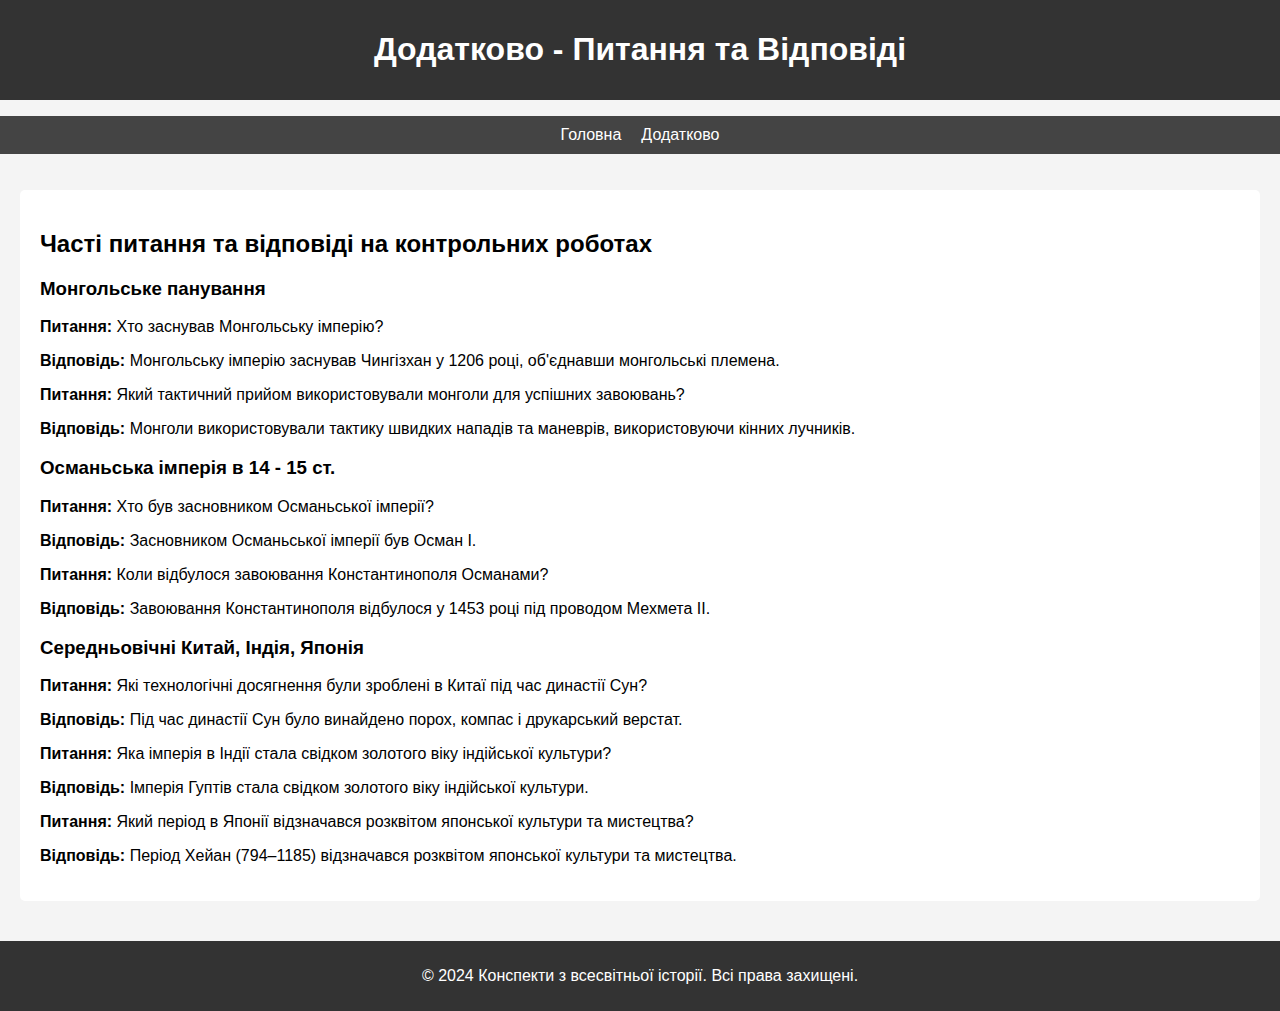
<file: editional.html>
<!DOCTYPE html>
<html lang="uk">
<head>
  <meta charset="UTF-8">
  <meta name="viewport" content="width=device-width, initial-scale=1.0">
  <title>Додатково - Питання та Відповіді</title>
  <link rel="stylesheet" href="styles.css">
</head>
<body>
  <header>
    <h1>Додатково - Питання та Відповіді</h1>
  </header>
  <nav>
    <ul>
      <li><a href="index.html">Головна</a></li>
      <li><a href="./editional.html">Додатково</a></li>
    </ul>
  </nav>
  <main>
    <section id="questions">
      <h2>Часті питання та відповіді на контрольних роботах</h2>

      <h3>Монгольське панування</h3>
      <p><strong>Питання:</strong> Хто заснував Монгольську імперію?</p>
      <p><strong>Відповідь:</strong> Монгольську імперію заснував Чингізхан у 1206 році, об'єднавши монгольські племена.</p>

      <p><strong>Питання:</strong> Який тактичний прийом використовували монголи для успішних завоювань?</p>
      <p><strong>Відповідь:</strong> Монголи використовували тактику швидких нападів та маневрів, використовуючи кінних лучників.</p>

      <h3>Османьська імперія в 14 - 15 ст.</h3>
      <p><strong>Питання:</strong> Хто був засновником Османьської імперії?</p>
      <p><strong>Відповідь:</strong> Засновником Османьської імперії був Осман I.</p>

      <p><strong>Питання:</strong> Коли відбулося завоювання Константинополя Османами?</p>
      <p><strong>Відповідь:</strong> Завоювання Константинополя відбулося у 1453 році під проводом Мехмета II.</p>

      <h3>Середньовічні Китай, Індія, Японія</h3>
      <p><strong>Питання:</strong> Які технологічні досягнення були зроблені в Китаї під час династії Сун?</p>
      <p><strong>Відповідь:</strong> Під час династії Сун було винайдено порох, компас і друкарський верстат.</p>

      <p><strong>Питання:</strong> Яка імперія в Індії стала свідком золотого віку індійської культури?</p>
      <p><strong>Відповідь:</strong> Імперія Гуптів стала свідком золотого віку індійської культури.</p>

      <p><strong>Питання:</strong> Який період в Японії відзначався розквітом японської культури та мистецтва?</p>
      <p><strong>Відповідь:</strong> Період Хейан (794–1185) відзначався розквітом японської культури та мистецтва.</p>
    </section>
  </main>
  <footer>
    <p>&copy; 2024 Конспекти з всесвітньої історії. Всі права захищені.</p>
  </footer>
</body>
</html>
</file>
<file: styles.css>
/* Загальні стилі */
body {
    font-family: Arial, sans-serif;
    margin: 0;
    padding: 0;
    background-color: #f4f4f4;
  }
  
  header {
    background-color: #333;
    color: #fff;
    padding: 10px 0;
    text-align: center;
  }
  
  nav ul {
    background-color: #444;
    padding: 10px;
    list-style: none;
    display: flex;
    justify-content: center;
  }
  
  nav ul li {
    margin: 0 10px;
  }
  
  nav ul li a {
    color: #fff;
    text-decoration: none;
  }
  
  main {
    padding: 20px;
  }
  
  section {
    background-color: #fff;
    margin-bottom: 20px;
    padding: 20px;
    border-radius: 5px;
  }
  
  footer {
    background-color: #333;
    color: #fff;
    text-align: center;
    padding: 10px 0;
  }
  
  /* Стилі для зображень */
  img {
    max-width: 100%;
    height: auto;
    display: block;
    margin-bottom: 20px;
  }
  
  /* Стилі для підказок */
  .hint {
    background-color: #e0e0e0;
    padding: 10px;
    border-radius: 5px;
    margin-top: 10px;
  }
  
  /* Адаптивний дизайн для мобільних пристроїв */
  @media (max-width: 320px) {
    body {
      padding: 10px;
    }
  
    header {
      font-size: 1.2em;
      padding: 5px 0;
    }
  
    nav ul {
      flex-direction: column;
      padding: 0;
    }
  
    nav ul li {
      margin: 5px 0;
    }
  
    main {
      padding: 10px;
    }
  
    section {
      padding: 10px;
      margin-bottom: 10px;
    }
  
    footer {
      font-size: 0.8em;
      padding: 5px 0;
    }
  
    .hint {
      font-size: 0.9em;
    }
  }
</file>
